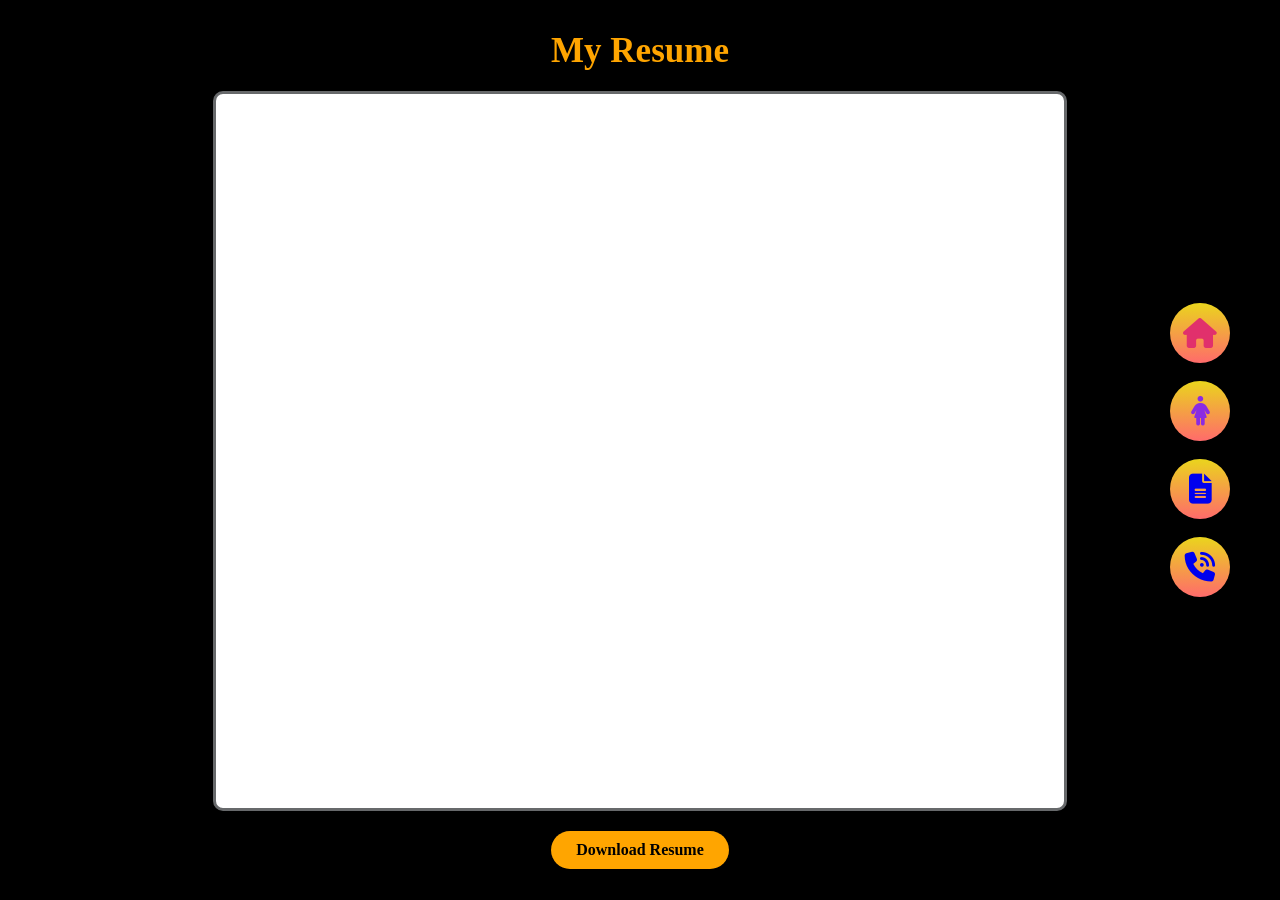
<file: resume.html>
<!DOCTYPE html>
<html lang="en">
<head>
<meta charset="UTF-8">
<title>Resume | Kaveri K</title>
<link rel="stylesheet" href="resume.css">
<link rel="stylesheet" href="https://cdnjs.cloudflare.com/ajax/libs/font-awesome/6.4.0/css/all.min.css">
</head>
<body>
  <div class="resume-page">
    <h1>My Resume</h1>
    <iframe src="Kaveri_Kuppan_Resume.pdf" title="Kaveri Resume"></iframe>
    <a href="Kaveri_Kuppan_Resume.pdf" download class="download-btn">Download Resume</a>
  </div>

  <div class="icon">
    <a href="index.html" style="color: #e1306c;"><i class="fa fa-home" aria-hidden="true"></i></a><br>
    <a href="about.html" style="color: blueviolet;"><i class="fa fa-female" aria-hidden="true"></i></a><br>
    <a href="resume.html"><i class="fa fa-file-text" aria-hidden="true"></i></a><br>
    <a href="contact.html"><i class="fa fa-volume-control-phone" aria-hidden="true"></i></a>
  </div>
</body>
</html>
</file>
<file: resume.css>
*{
     margin:0; padding:0; box-sizing:border-box; 
    }
html, body{ 
    height:100%;
}
body{ 
    background-color:#000000; 
    font-family: Cambria, Cochin, Georgia, Times, 'Times New Roman', serif; }

.resume-page{
  min-height: 100vh;
  display: flex;
  flex-direction: column;
  justify-content: center;
  align-items: center;
  gap: 20px;
  padding: 30px;
}
.resume-page h1{
  color: orange;
  font-size: 35px;
}
.resume-page iframe{
  width: 70%;
  height: 80vh;
  border: 3px solid #67696b;
  border-radius: 10px;
  background: white;
}
.download-btn{
  background-color: orange;
  color: black;
  font-weight: bold;
  padding: 10px 25px;
  border-radius: 20px;
  text-decoration: none;
  transition: 0.3s;
}
.download-btn:hover{
  background-color: white;
  transform: scale(1.05);
}
.icon {
    position: fixed;
    right: 40px;
    top: 50%;
    transform: translateY(-50%);
    display: flex;
    flex-direction: column;
    /* gap: 15px; */
    z-index: 100;
   
}
i{
    font-size: 30px;
    padding: 0;
}
.icon a{
    
    margin: 0 10px;
    border-radius: 50%;
    box-sizing: border-box;
    /* background: rgb(34, 23, 23); */
     background: linear-gradient(#ead51d,#ff6b6b);
    width: 60px;
    height: 60px;
    justify-content: center;
    display: flex;
    align-items: center;
    text-decoration: none;
    transition: 0.5s;
    
}
.icon a:hover{
    background: black;
    transform: scale(1.15);
}


/* .icon{
  display: flex;
  justify-content: center;
  margin-bottom: 20px;
  gap: 10px;
}
.icon a{
  margin: 0 10px;
  border-radius: 50%;
  background: linear-gradient(#ead51d, #ff6b6b);
  width: 60px;
  height: 60px;
  display: flex;
  justify-content: center;
  align-items: center;
  text-decoration: none;
  font-size: 25px;
  color: black;
  transition: 0.5s;
}
.icon a:hover{
  background: black;
  color: white;
} */
</file>
